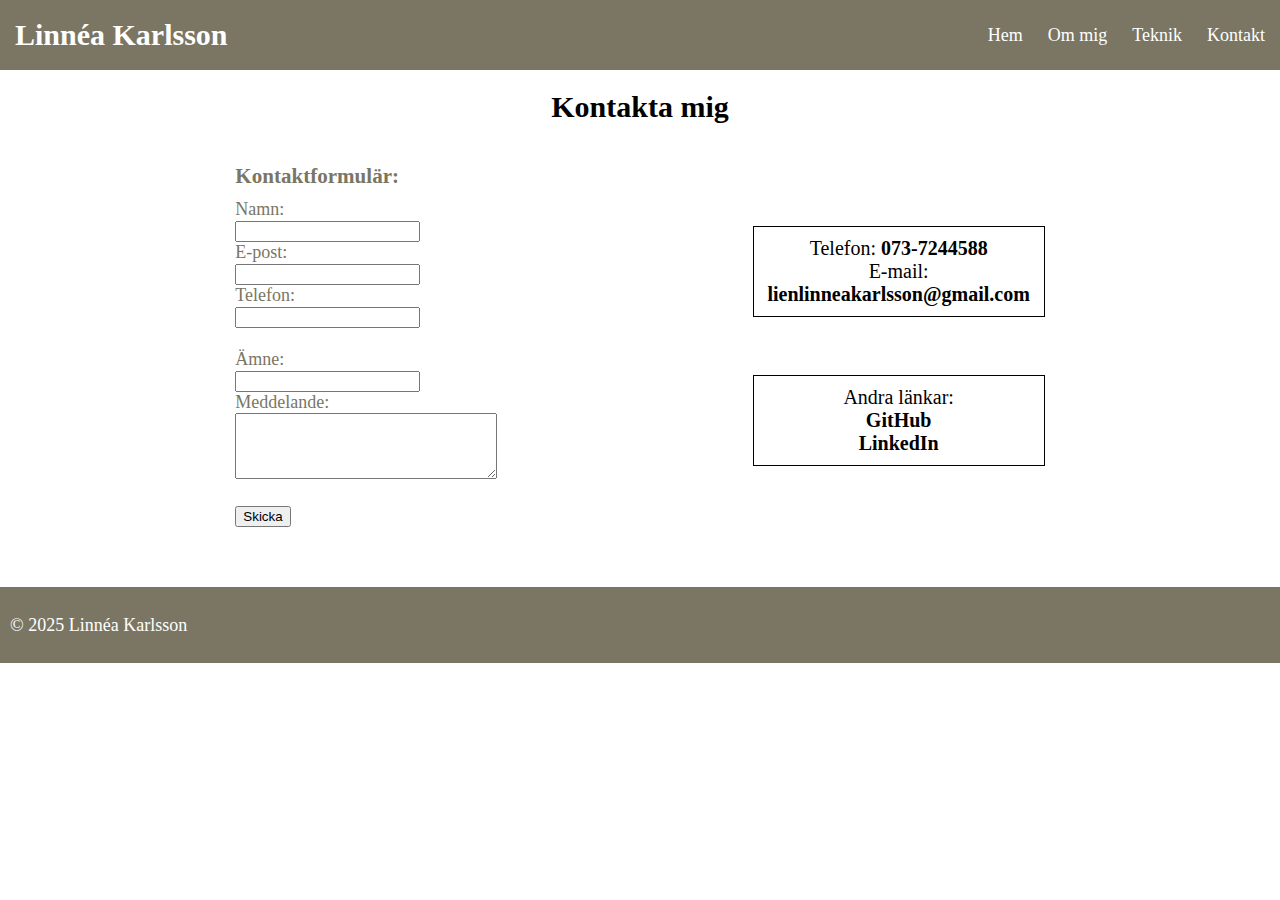
<file: contact.html>
<!DOCTYPE html>
<html lang="sv">

<head>
    <meta charset="UTF-8">
    <meta name="viewport" content="width=device-width, initial-scale=1.0">
    <title>Kontakt</title>
    <link rel="stylesheet" href="style.css">
</head>

<body>
    <header>
        <h2>Linnéa Karlsson</h2>
        <nav>
            <a href="index.html">Hem</a>
            <a href="about.html">Om mig</a>
            <a href="tech.html">Teknik</a>
            <a href="contact.html">Kontakt</a>
        </nav>
    </header>
    <main>
        <h2>Kontakta mig</h2>
        <section class="contact">

            <section id="form">
                <h3>Kontaktformulär:</h3>
                <form action="/submit" method="post">
                    <label for="name">Namn:</label><br>
                    <input type="text" id="name" name="name" required>
                    <br>
                    <label for="email">E-post:</label><br>
                    <input id="email" name="email" required>
                    <br>
                    <label for="phone">Telefon:</label><br>
                    <input id="phone" name="phone">
                    <br><br>
                    <label for="subject">Ämne:</label><br>
                    <input type="text" id="subject" name="subject">
                    <br>
                    <label for="message">Meddelande:</label><br>
                    <textarea id="message" name="message" rows="4" cols="30"></textarea>
                    <br><br>
                    <button value="Skicka" id="sendButton">Skicka</button>
                </form>
            </section>
            <section id="boxes">
                <p class="contact-box">Telefon: <a href="tel:+46737244588">073-7244588</a><br>
                    E-mail: <br>
                    <a href="mailto:lienlinneakarlsson@gmail.com">lienlinneakarlsson@gmail.com</a>
                </p>
                <br>
                <p class="contact-box">Andra länkar:<br>
                    <a href="https://github.com/lxnneak" target="_blank">GitHub</a>
                    <br>
                    <a href="https://linkedin.com" target="_blank">LinkedIn</a>
                </p>
            </section>
        </section>
    </main>
    <footer>
        © 2025 Linnéa Karlsson
    </footer>
    <script src="javascript.js"></script>
</body>

</html>
</file>
<file: style.css>
* {
    margin: 0;
}

header {
    display: flex;
    justify-content: space-between;
    align-items: center;
    height: 50px;
    padding: 10px 15px;
    color: white;
    background-color: #7a7663;
}

header nav {
    display: flex;
    justify-content: space-between;
    align-items: center;
    font-size: 18px;
    gap: 25px;
}

header nav a {
    color: white;
    text-decoration: none;
}

header nav a:hover {
    text-decoration: underline;
}

footer {
    line-height: 40px;
    background-color: #7a7663;
    color: white;
    font-size: 18px;
    margin-top: 40px;
    padding: 18px 10px;
}

@media (max-width: 750px) {
    header {
        flex-direction: column;
        height: 100px;
    }

    .about, .contact {
        flex-direction: column;
    }
}

#hero-image {
    width: 100%;
    height: 300px;
    object-fit: cover;
    display: block;
}

h2 {
    margin: 20px 0;
    font-size: 30px;
    text-align: center;
}


p {
    margin: 20px;
    font-size: 20px;
}

.index p {
    text-align: center;
}

.about {
    display: flex;
    justify-content: center;
    align-items: center;
    gap: 10px;
    margin: 20px;
}

.about p {
    margin-left: 40px;
}

.about img {
    width: 300px;
    height: 400px;
    margin: 10px;
}

.tech-boxes {
    display: flex;
    justify-content: space-evenly;
    align-items: center;
    gap: 10px;
    flex-wrap: wrap;
}

.tech {
    width: 500px;
    border: 1px solid black;
    margin: 10px 0;
    display: flex;
    flex-direction: column;
    justify-content: space-evenly;
    align-items: center;
}

.tech img {
    height: 80px;
    margin-top: 10px;
    
}

.tech h3 {
    margin-top: 15px;
}

h3 {
    margin-bottom: 10px;
}

.contact {
    display: flex;
    justify-content: space-evenly;
    align-items: center;
}

#boxes {
    display: flex;
    flex-direction: column;
    justify-content: space-evenly;
    align-items: center;
}


#form {
    margin: 20px;
    font-size: large;
}

.contact-box {
    border: 1px solid black;
    width: 270px;
    padding: 10px;
    text-align: center;
}

.contact-box a {
    text-decoration: none;
    font-weight: bold;
    color: black;
}
</file>
